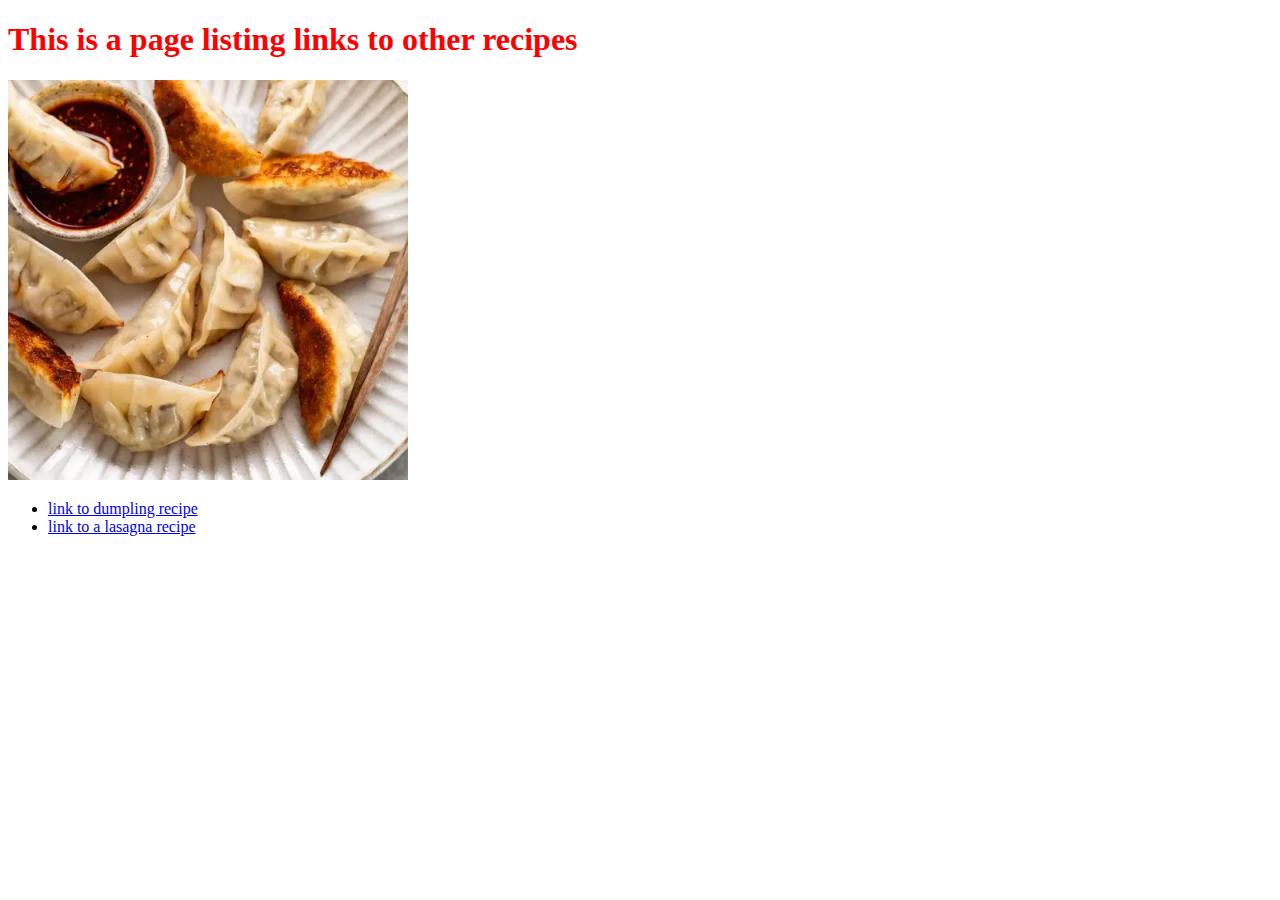
<file: dumpling-recipe/index.html>
<!DOCTYPE html>
<html lang="en">
  <head>
    <meta charset="UTF-8" />
    <meta http-equiv="X-UA-Compatible" content="IE=edge" />
    <meta name="viewport" content="width=device-width, initial-scale=1.0" />
    <title>Homepage for Recipes</title>
    <link rel="stylesheet" href="homepageStyles.css" />
  </head>
  <body>
    <h1>This is a page listing links to other recipes</h1>
    <img src="./images/dumplings.webp" />
    <ul>
      <li>
        <a href="./pages/dumplingRecipe.html">link to dumpling recipe</a>
      </li>
      <li>
        <a href="../odin-recipes/recipes/lasagna.html"
          >link to a lasagna recipe</a
        >
      </li>
    </ul>
  </body>
</html>
</file>
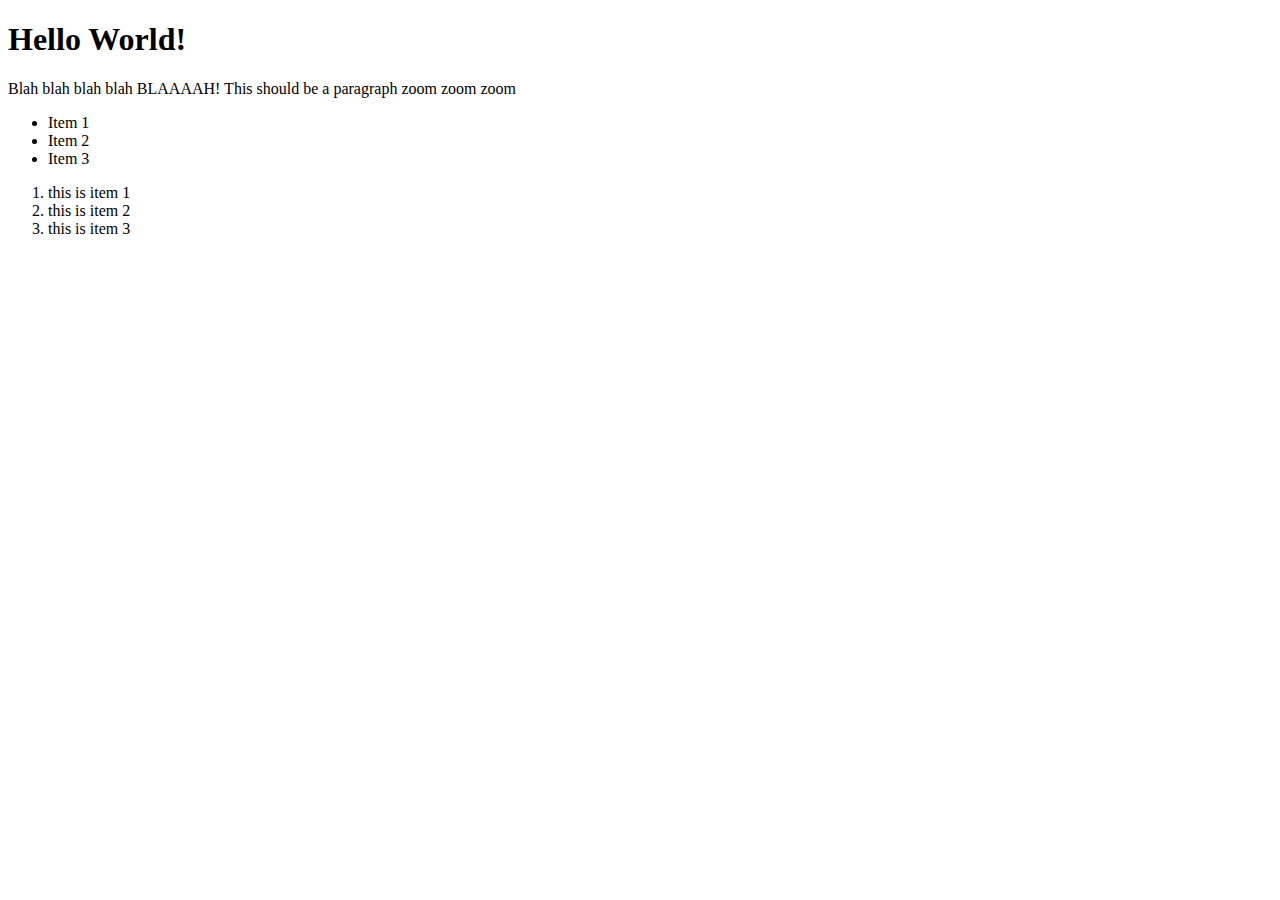
<file: html-boilerplate/index.html>
<!DOCTYPE html> <!--this is the doctype which tells a browser what version of HTML to render-->
<html lang="en"> <!--this is the HTML element which is the root element of the document. Everything else is a descendant to root-->
    <head> <!--the head is where important meta information goes about the webpage-->
        <meta charset = "utf-8">
        <title>My First Webpage</title>
    </head>

    <body> <!--this is where all the content that'll be displayed to the user goes-->
        <h1>Hello World!</h1>
        <p>
            Blah blah blah blah BLAAAAH! This should be a paragraph
            zoom zoom zoom
        </p>
        <ul> <!--this is an underordered list-->
            <li>Item 1</li> <!--"li" is the tag for an item within the list-->
            <li>Item 2</li>
            <li>Item 3</li>
        </ul>
        <ol> <!--ol is the tag for an ordered list-->
            <li>this is item 1</li>
            <li>this is item 2</li>
            <li>this is item 3</li>
        </ol>
    </body>
</html>
</file>
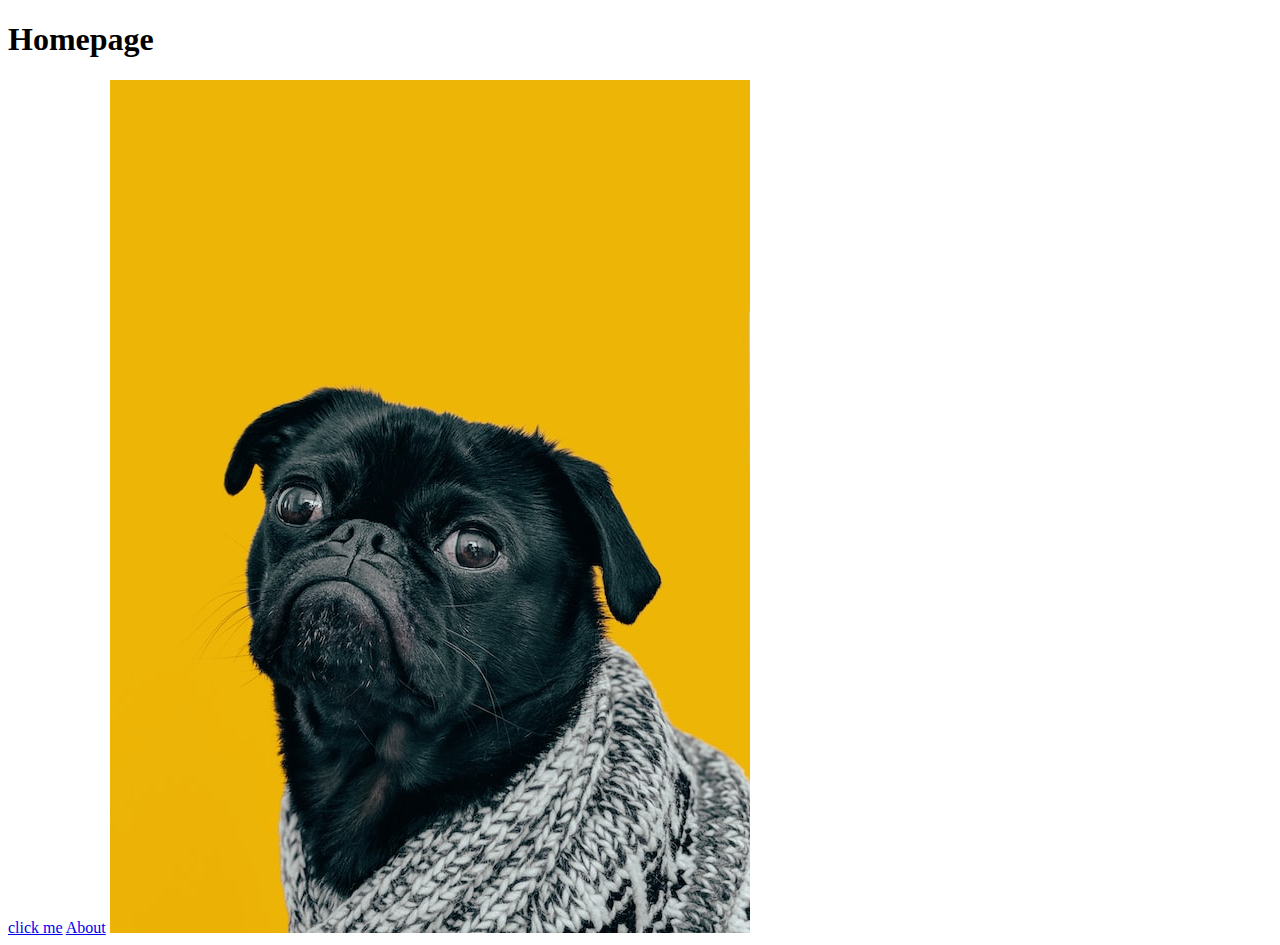
<file: odin-links-and-images/index.html>
<!DOCTYPE html>
<html lang="en">
    <head>
        <meta charset="UTF-8">
        <meta http-equiv="X-UA-Compatible" content="IE=edge">
        <meta name="viewport" content="width=device-width, initial-scale=1.0">
        <title>Links and Images Lesson</title>
    </head>
    <body>
        <h1>Homepage</h1> <!--you can use anchor tags to link any kind of resource, like other HTML documents or images, etc.-->
        <a href="https://www.theodinproject.com/about">click me</a> <!--tag "a" indicates an HTML anchor. The href is the HTML attribute and always goes in the opening tag-->
        <a href="./pages/about.html">About</a> <!--the href links to a relative link, which is another page on our website, referenced by about.html-->
        <img src="./images/dog.jpg" alt="A picture of a dog"> <!--use the alt attribute to describe the image in case it can't be displayed-->
    </body>
</html>
</file>
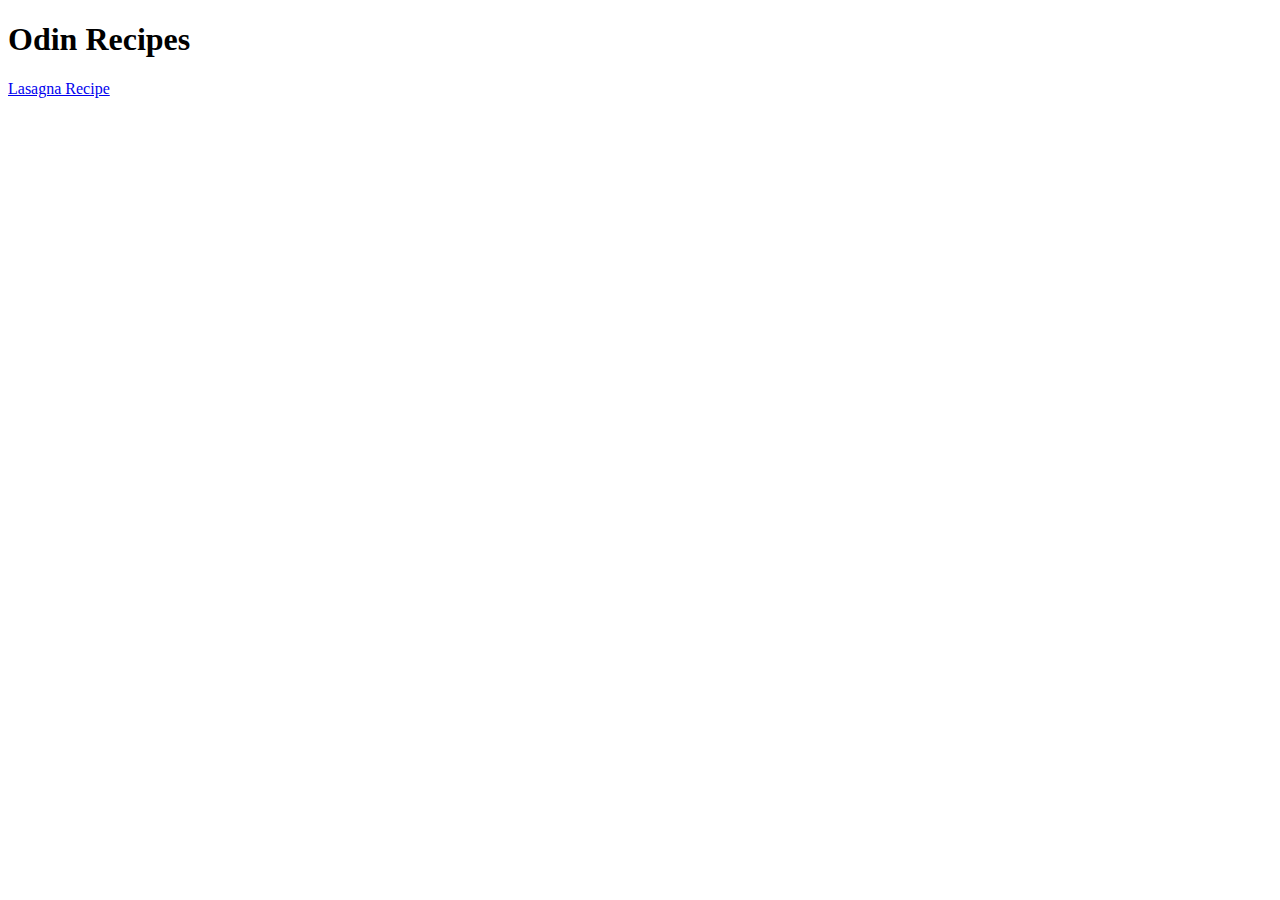
<file: odin-recipes/index.html>
<!DOCTYPE html>
<html lang="en">
<head>
    <meta charset="UTF-8">
    <meta http-equiv="X-UA-Compatible" content="IE=edge">
    <meta name="viewport" content="width=device-width, initial-scale=1.0">
    <title>Odin Recipes Assignment Webpage</title>
</head>
<body>
    <h1>Odin Recipes</h1>
    <a href="./recipes/lasagna.html">Lasagna Recipe</a>
    
</body>
</html>
</file>
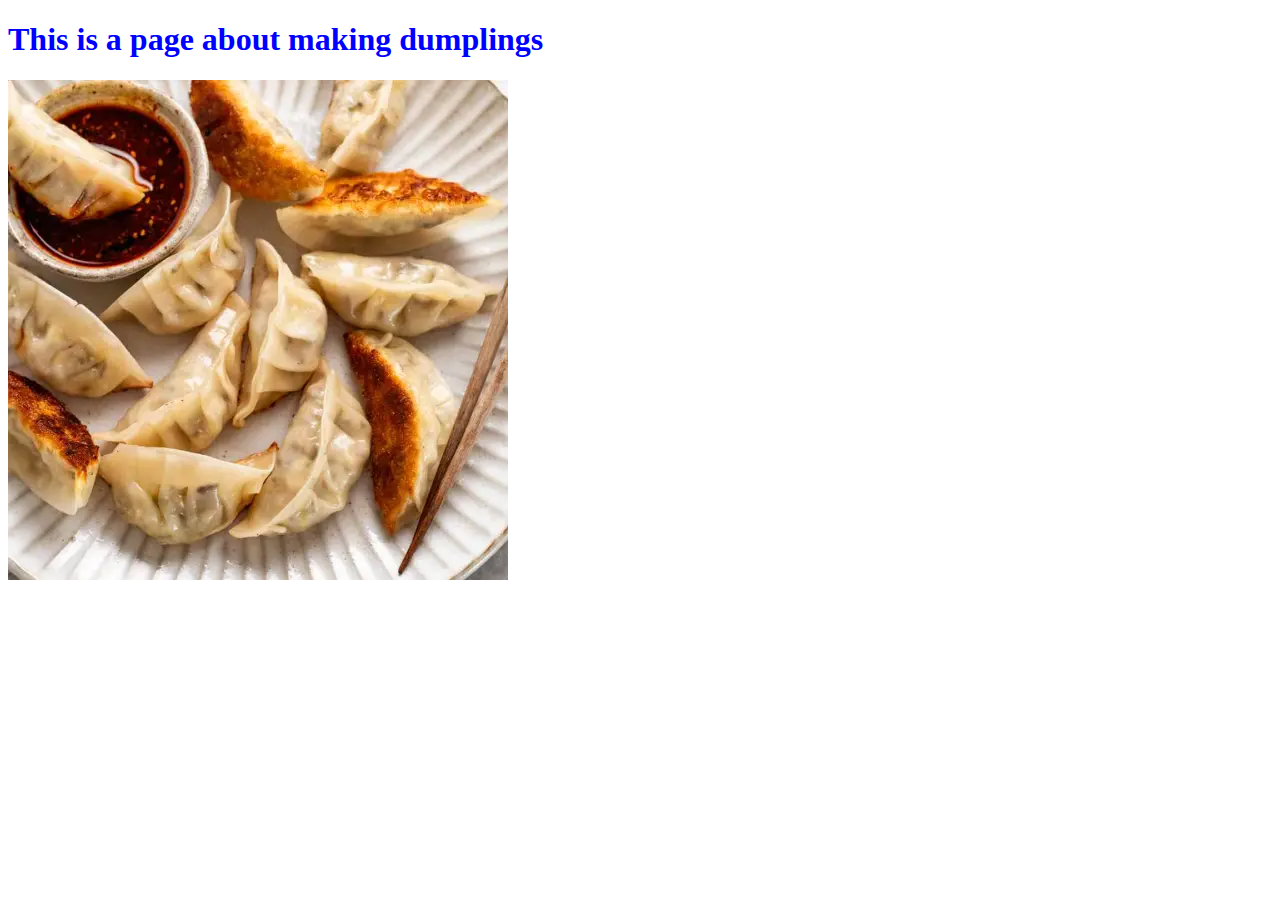
<file: dumpling-recipe/pages/dumplingRecipe.html>
<!DOCTYPE html>
<html lang="en">
  <head>
    <meta charset="UTF-8" />
    <meta http-equiv="X-UA-Compatible" content="IE=edge" />
    <meta name="viewport" content="width=device-width, initial-scale=1.0" />
    <title>Dumpling recipe</title>
    <link rel="stylesheet" href="../dumplingpageStyles.css" />
  </head>
  <body>
    <h1>This is a page about making dumplings</h1>
    <img src="../images/dumplings.webp" alt="picture of dumplings" />
  </body>
</html>
</file>
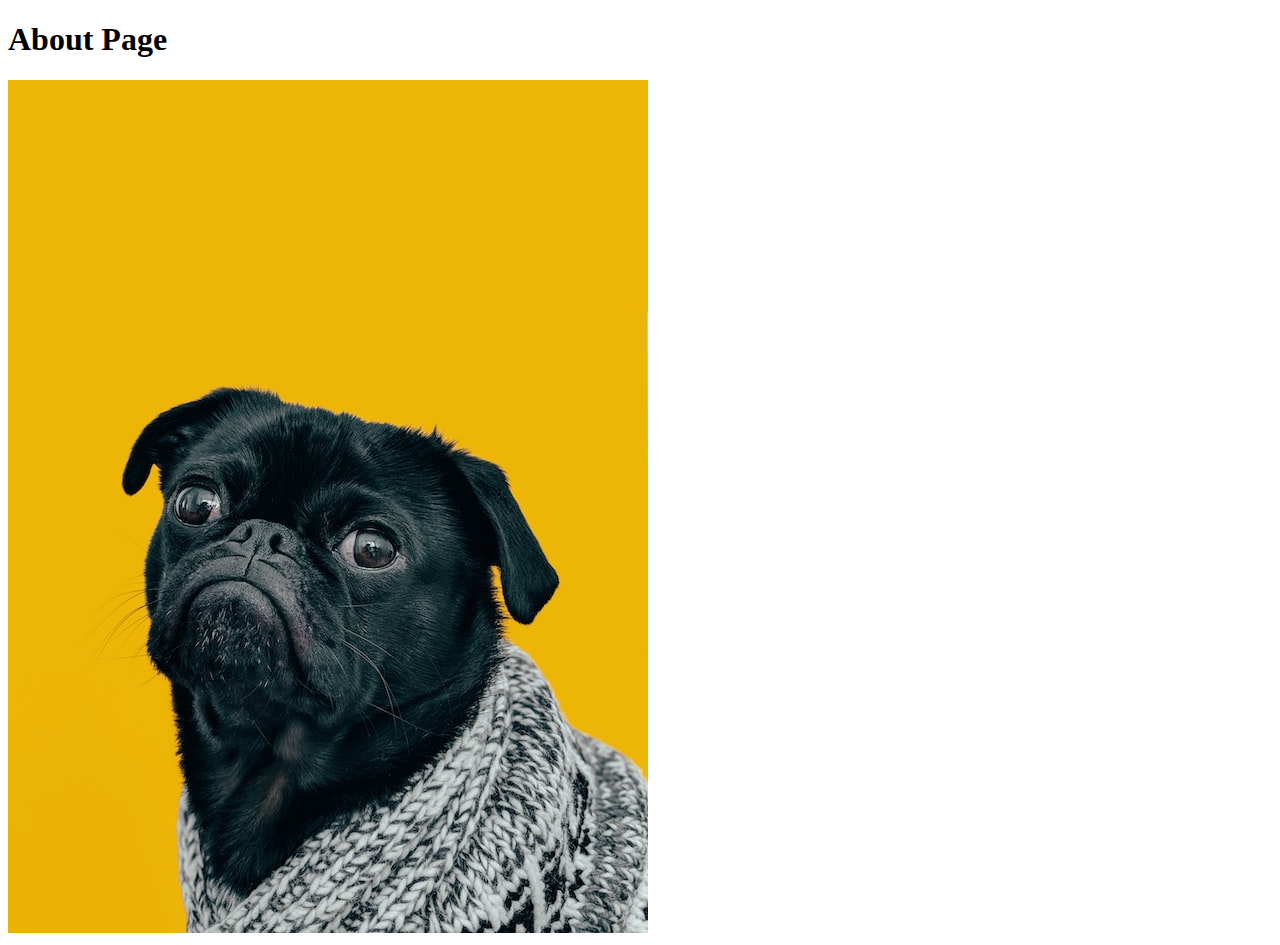
<file: odin-links-and-images/pages/about.html>
<!DOCTYPE html>
<html lang="en">
  <head>
    <meta charset="UTF-8">
    <title>Odin Links and Images</title>
  </head>

  <body>
    <h1>About Page</h1>
    <img src="../images/dog.jpg"> <!--the "../" tells it to go to the parent directory of the pages directory (where we currently are)-->
  </body>
</html>
</file>
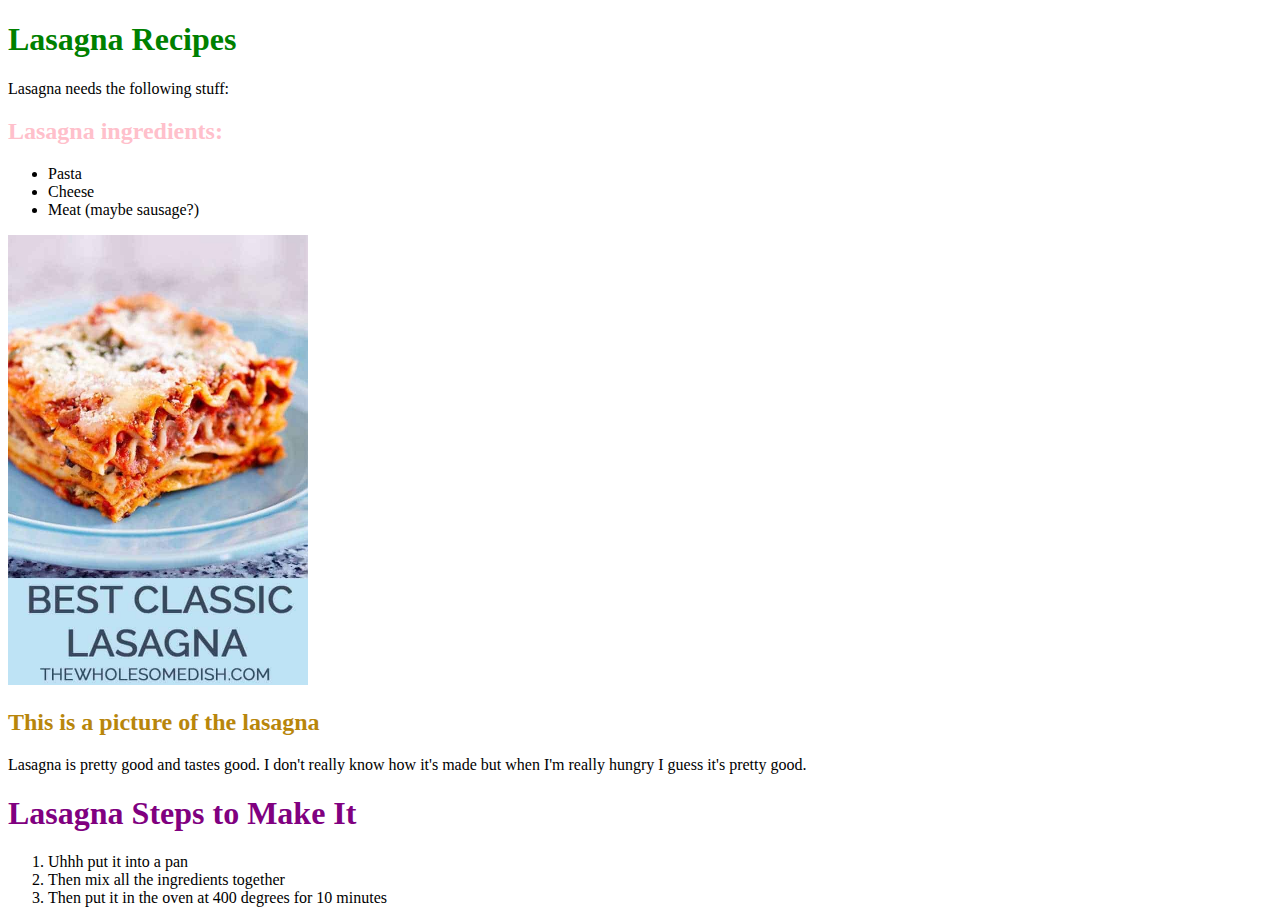
<file: odin-recipes/recipes/lasagna.html>
<!DOCTYPE html>
<html lang="en">
<head>
    <meta charset="UTF-8">
    <meta http-equiv="X-UA-Compatible" content="IE=edge">
    <meta name="viewport" content="width=device-width, initial-scale=1.0">
    <title>Lasagna Recipe</title>
    <link rel="stylesheet" href="../../dumpling-recipe/lasagnaStyles.css">
</head>
<body>
    <h1>Lasagna Recipes</h1>
    <p>
        Lasagna needs the following stuff:
        <h2>Lasagna ingredients:</h2>
        <ul>
            <li>Pasta</li>
            <li>Cheese</li>
            <li>Meat (maybe sausage?)</li>
        </ul>
    </p>
    <img src="../images/lasagna.jpg" alt="picture of lasagna">
    <h2 class="lasagna-pic-label">This is a picture of the lasagna</h2>
    <p>Lasagna is pretty good and tastes good. I don't really know 
        how it's made but when I'm really hungry I guess it's pretty good.
    </p>
    <h1 class="lasagna-steps-header">Lasagna Steps to Make It</h1>
    <ol>
        <li>Uhhh put it into a pan</li>
        <li>Then mix all the ingredients together</li>
        <li>Then put it in the oven at 400 degrees for 10 minutes</li>
    </ol>
    
</body>
</html>
</file>
<file: dumpling-recipe/homepageStyles.css>
h1 {
    color: red;
}

img {
    width: 400px;
    height: auto;
}
</file>
<file: dumpling-recipe/dumplingpageStyles.css>
h1 {
    color: blue;
}
</file>
<file: dumpling-recipe/lasagnaStyles.css>
h1 {
    color: green;
}

h2 {
    color: pink;
}


.lasagna-pic-label {
    color: darkgoldenrod;
}


.lasagna-steps-header {
    color: purple;
}


img {
    width: 300px;
    height: auto;
}
</file>
